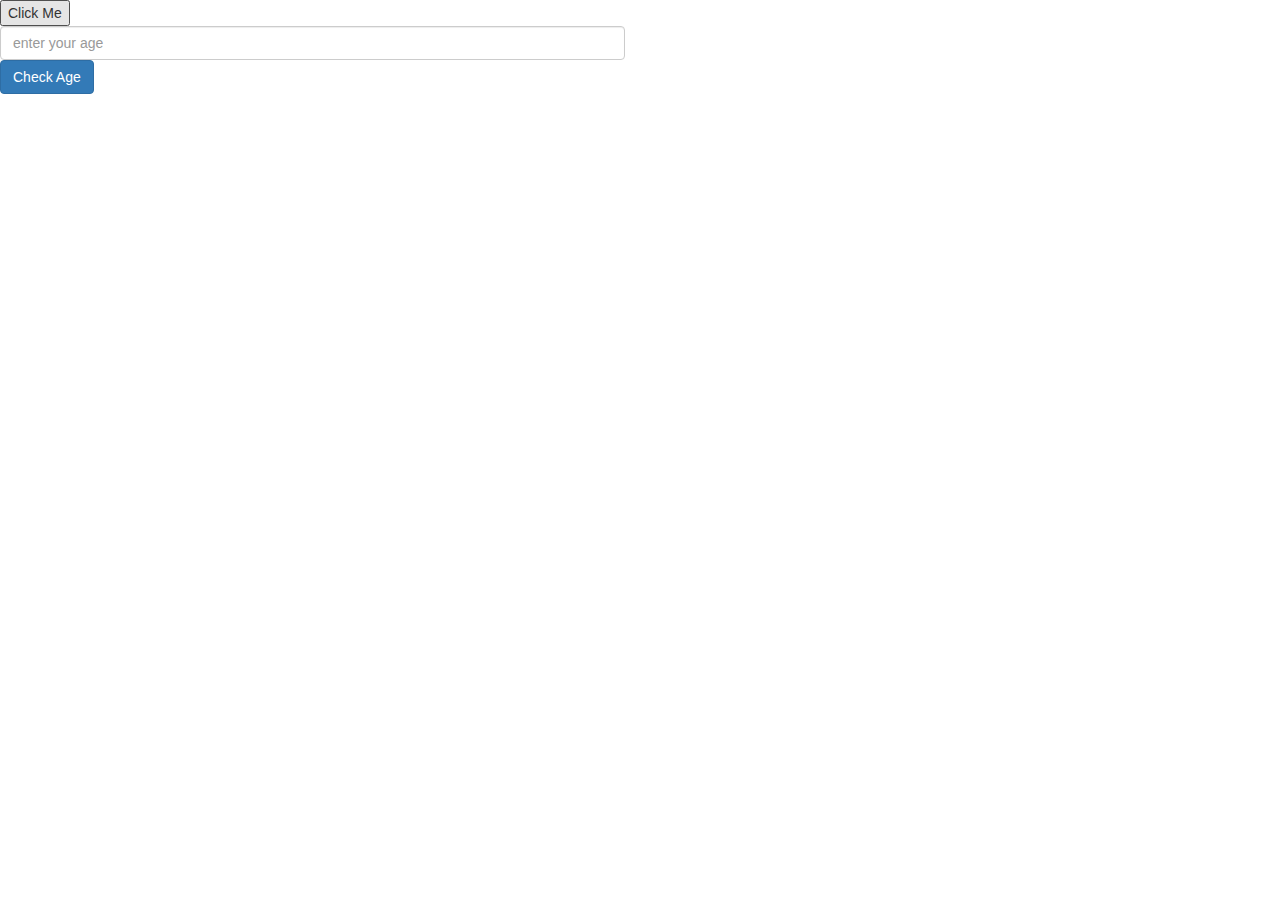
<file: javascript/index.html>
<!DOCTYPE html>
<html lang="en">
  <head>
    <meta charset="UTF-8" />
    <meta http-equiv="X-UA-Compatible" content="IE=edge" />
    <meta name="viewport" content="width=device-width, initial-scale=1.0" />
    <!-- bootstrap css -->
    <link
      rel="stylesheet"
      href="https://maxcdn.bootstrapcdn.com/bootstrap/3.3.7/css/bootstrap.min.css"
      integrity="sha384-BVYiiSIFeK1dGmJRAkycuHAHRg32OmUcww7on3RYdg4Va+PmSTsz/K68vbdEjh4u"
      crossorigin="anonymous"
    />
    <title>Document</title>
  </head>
  <body>
    <button type="button" id="btn">Click Me</button>
    <br />
    <div class="row">
      <div class="col col-md-6">
        <input type="number" class="form-control" id="number" placeholder="enter your age" />
        <button type="button" class="btn btn-primary" id="check">
          Check Age
        </button>
      </div>
    </div>
    <script>
      // alert("Hello World");
      console.log("I am Javascript");
    </script>
    <script src="js/main.js"></script>
  </body>
</html>
</file>
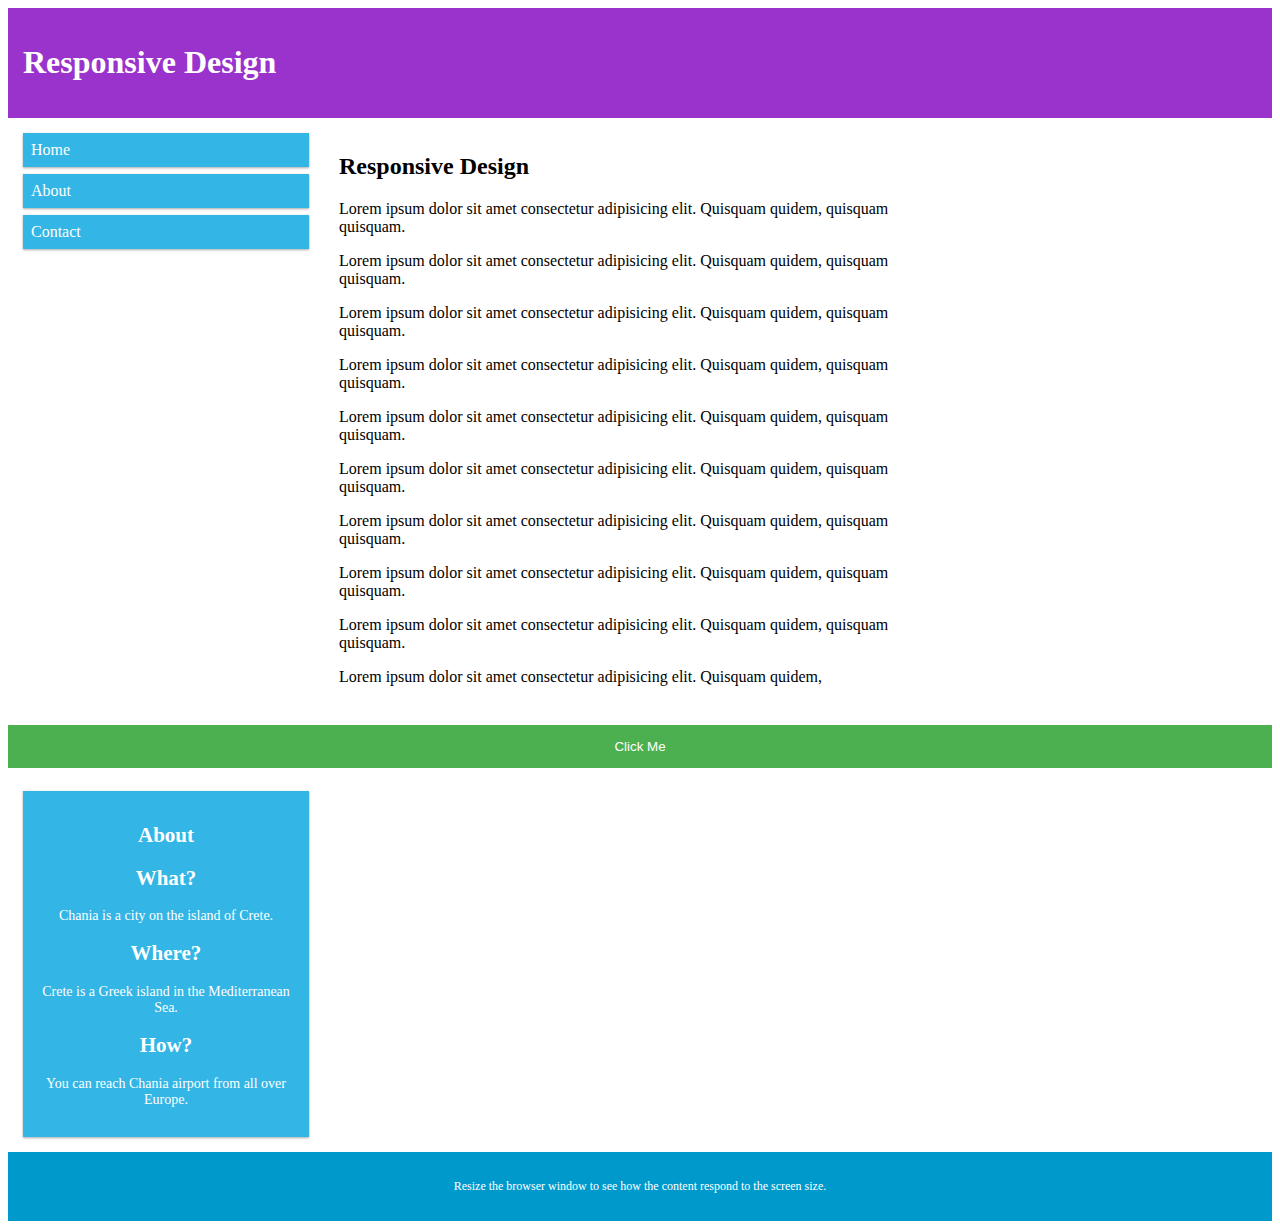
<file: responsive_design/index.html>
<!DOCTYPE html>
<html lang="en">
  <head>
    <meta charset="UTF-8" />
    <meta http-equiv="X-UA-Compatible" content="IE=edge" />
    <meta name="viewport" content="width=device-width, initial-scale=1.0" />
    <title>Responsive design</title>
    <link rel="stylesheet" href="style.css" />
  </head>
  <body>
    <header class="header">
      <h1>Responsive Design</h1>
    </header>
    <div class="row">
      <div class="col-3 col-s-3 menu">
        <ul>
          <li><a href="index.html">Home</a></li>
          <li><a href="about.html">About</a></li>
          <li><a href="contact.html">Contact</a></li>
        </ul>
      </div>
      <div class="col-6 col-s-9">
        <h2>Responsive Design</h2>
        <p>
          Lorem ipsum dolor sit amet consectetur adipisicing elit. Quisquam
          quidem, quisquam quisquam.
        </p>
        <p>
          Lorem ipsum dolor sit amet consectetur adipisicing elit. Quisquam
          quidem, quisquam quisquam.
        </p>
        <p>
          Lorem ipsum dolor sit amet consectetur adipisicing elit. Quisquam
          quidem, quisquam quisquam.
        </p>
        <p>
          Lorem ipsum dolor sit amet consectetur adipisicing elit. Quisquam
          quidem, quisquam quisquam.
        </p>
        <p>
          Lorem ipsum dolor sit amet consectetur adipisicing elit. Quisquam
          quidem, quisquam quisquam.
        </p>
        <p>
          Lorem ipsum dolor sit amet consectetur adipisicing elit. Quisquam
          quidem, quisquam quisquam.
        </p>
        <p>
          Lorem ipsum dolor sit amet consectetur adipisicing elit. Quisquam
          quidem, quisquam quisquam.
        </p>
        <p>
          Lorem ipsum dolor sit amet consectetur adipisicing elit. Quisquam
          quidem, quisquam quisquam.
        </p>
        <p>
          Lorem ipsum dolor sit amet consectetur adipisicing elit. Quisquam
          quidem, quisquam quisquam.
        </p>
        <p>
          Lorem ipsum dolor sit amet consectetur adipisicing elit. Quisquam
          quidem,
        </p>
      </div>
      <button id="btn">Click Me</button>

      <div class="col-3 col-s-12">
        <div class="aside">
          <h2>About</h2>
          <h2>What?</h2>
          <p>Chania is a city on the island of Crete.</p>
          <h2>Where?</h2>
          <p>Crete is a Greek island in the Mediterranean Sea.</p>
          <h2>How?</h2>
          <p>You can reach Chania airport from all over Europe.</p>
        </div>
      </div>
    </div>
    <div class="footer">
      <p>
        Resize the browser window to see how the content respond to the screen
        size.
      </p>
    </div>
    <script src="script.js"></script>
  </body>
</html>
</file>
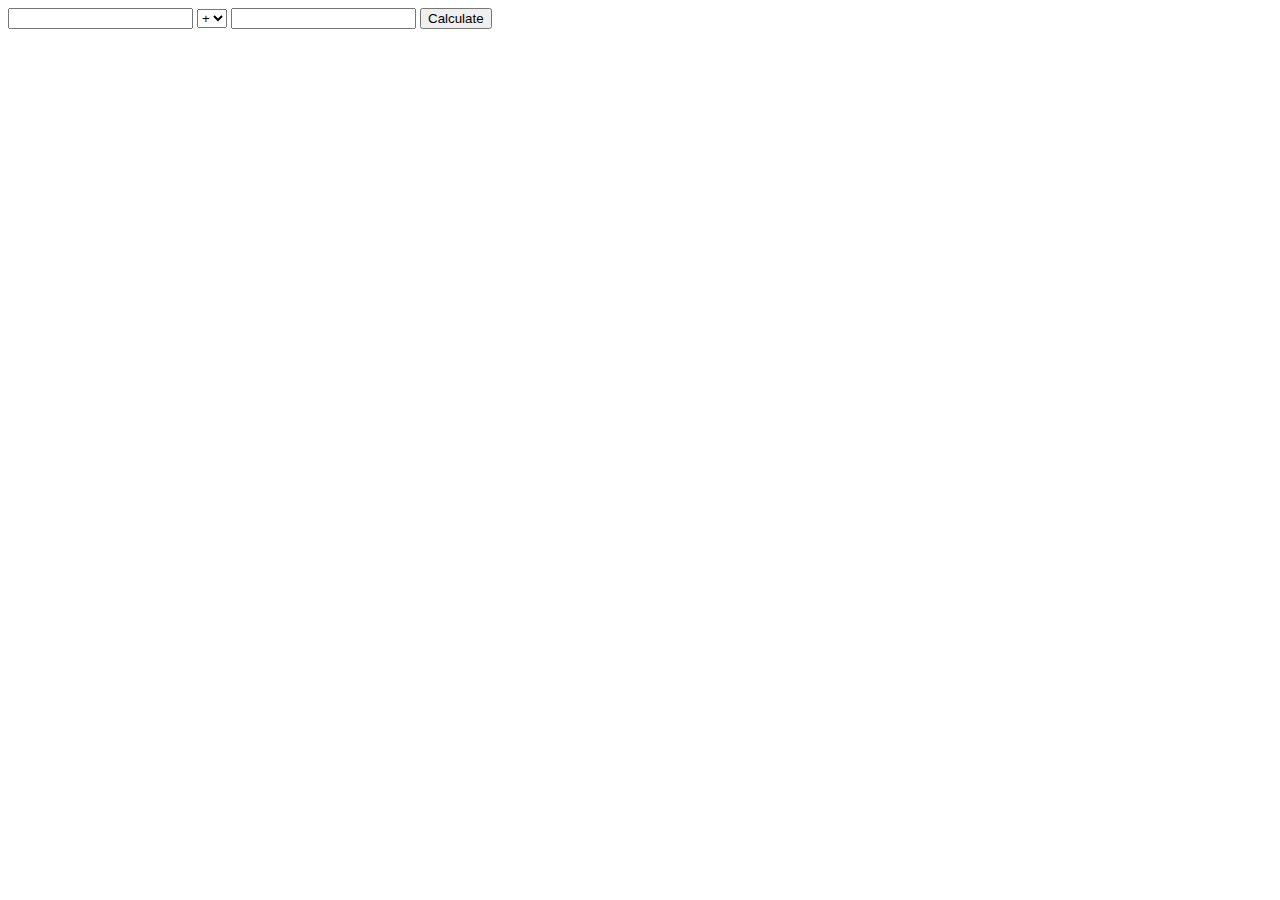
<file: javascript/calc.html>
<!DOCTYPE html>
<html lang="en">
  <head>
    <meta charset="UTF-8" />
    <meta http-equiv="X-UA-Compatible" content="IE=edge" />
    <meta name="viewport" content="width=device-width, initial-scale=1.0" />
    <title>Calculator</title>
  </head>
  <body>
    <input type="number" id="num1" />
    <select id="operator">
      <option value="add">+</option>
      <option value="subtract">-</option>
      <option value="multiply">*</option>
      <option value="divide">/</option>
    </select>
    <input type="number" id="num2" />
    <button type="button" id="calculate">Calculate</button>
    <p id="result"></p>
    <script>
      let num1 = document.getElementById("num1");
      let num2 = document.getElementById("num2");
      let operator = document.getElementById("operator");
      let btn = document.getElementById("calculate");
      let result = document.getElementById("result");

      btn.addEventListener("click", function () {
        if (operator.value == "add") {
          result.innerHTML = Number(num1.value) + Number(num2.value);
        } else if (operator.value == "subtract") {
          result.innerHTML = Number(num1.value) - Number(num2.value);
        } else if (operator.value == "multiply") {
          result.innerHTML = Number(num1.value) * Number(num2.value);
        } else if (operator.value == "divide") {
          result.innerHTML = Number(num1.value) / Number(num2.value);
        } else {
          result.innerHTML = "Invalid operator";
        }
      });
    </script>
  </body>
</html>
</file>
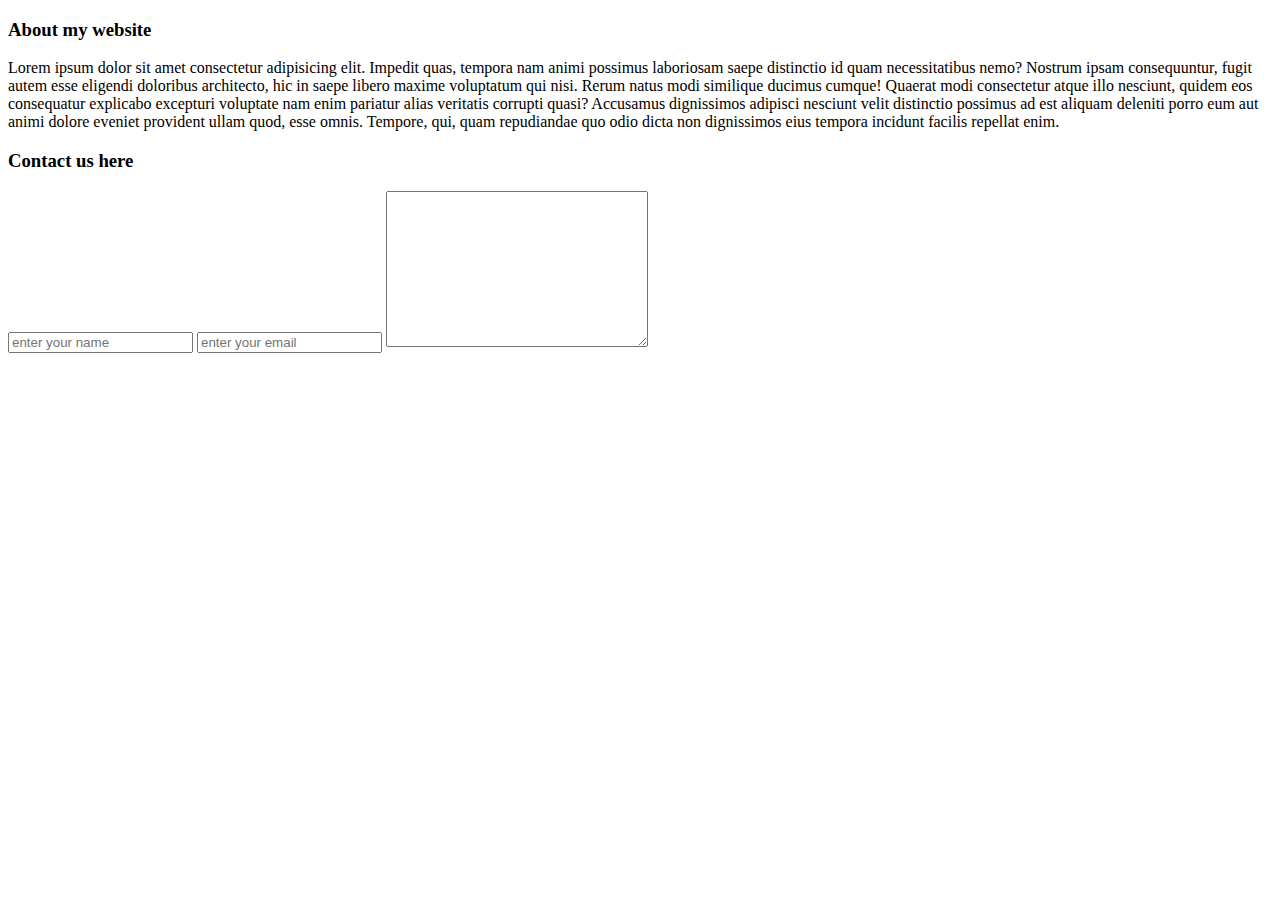
<file: lesson_one/contact.html>
<!DOCTYPE html>
<html lang="en">
  <head>
    <meta charset="UTF-8" />
    <meta http-equiv="X-UA-Compatible" content="IE=edge" />
    <meta name="viewport" content="width=device-width, initial-scale=1.0" />
    <title>Contact page</title>
  </head>
  <body>
    <div class="main">
      <!-- about section -->
      <div class="section about">
        <h3>About my website</h3>
        <p>
          Lorem ipsum dolor sit amet consectetur adipisicing elit. Impedit quas,
          tempora nam animi possimus laboriosam saepe distinctio id quam
          necessitatibus nemo? Nostrum ipsam consequuntur, fugit autem esse
          eligendi doloribus architecto, hic in saepe libero maxime voluptatum
          qui nisi. Rerum natus modi similique ducimus cumque! Quaerat modi
          consectetur atque illo nesciunt, quidem eos consequatur explicabo
          excepturi voluptate nam enim pariatur alias veritatis corrupti quasi?
          Accusamus dignissimos adipisci nesciunt velit distinctio possimus ad
          est aliquam deleniti porro eum aut animi dolore eveniet provident
          ullam quod, esse omnis. Tempore, qui, quam repudiandae quo odio dicta
          non dignissimos eius tempora incidunt facilis repellat enim.
        </p>
      </div>

      <!-- contact section -->
      <div class="section contact">
        <h3>Contact us here</h3>
        <form>
            <input type="text" class="form-control" placeholder="enter your name">
            <input type="email" class="form-control" placeholder="enter your email">
            <textarea cols="30" rows="10"></textarea>
        </form>
      </div>
    </div>
  </body>
</html>
</file>
<file: responsive_design/style.css>
* {
  box-sizing: border-box;
}

.row::after {
  content: "";
  clear: both;
  display: table;
}

[class*="col-"] {
  float: left;
  padding: 15px;
}

html {
  font-family: "roboto";
}

.header {
  background-color: #9933cc;
  color: #ffffff;
  padding: 15px;
}
.menu ul {
  list-style-type: none;
  margin: 0;
  padding: 0;
}

.menu li {
  padding: 8px;
  margin-bottom: 7px;
  background-color: #33b5e5;
  color: #ffffff;
  box-shadow: 0 1px 3px rgba(0, 0, 0, 0.12), 0 1px 2px rgba(0, 0, 0, 0.24);
}

.menu li a {
  text-decoration: none;
  color: #ffffff;
}

.menu li:hover {
  background-color: #0099cc;
}

.aside {
  background-color: #33b5e5;
  padding: 15px;
  color: #ffffff;
  text-align: center;
  font-size: 14px;
  box-shadow: 0 1px 3px rgba(0, 0, 0, 0.12), 0 1px 2px rgba(0, 0, 0, 0.24);
}

.footer {
  background-color: #0099cc;
  color: #ffffff;
  text-align: center;
  font-size: 12px;
  padding: 15px;
}

[class*="col-"] {
  width: 100%;
}

@media only screen and (min-width: 600px) {
  .col-s-1 {
    width: 8.33%;
  }
  .col-s-2 {
    width: 16.66%;
  }
  .col-s-3 {
    width: 25%;
  }
  .col-s-4 {
    width: 33.33%;
  }
  .col-s-5 {
    width: 41.66%;
  }
  .col-s-6 {
    width: 50%;
  }
  .col-s-7 {
    width: 58.33%;
  }
  .col-s-8 {
    width: 66.66%;
  }
  .col-s-9 {
    width: 75%;
  }
  .col-s-10 {
    width: 83.33%;
  }
  .col-s-11 {
    width: 91.66%;
  }
  .col-s-12 {
    width: 100%;
  }
}

@media only screen and (min-width: 768px) {
  .col-1 {
    width: 8.33%;
  }
  .col-2 {
    width: 16.66%;
  }
  .col-3 {
    width: 25%;
  }
  .col-4 {
    width: 33.33%;
  }
  .col-5 {
    width: 41.66%;
  }
  .col-6 {
    width: 50%;
  }
  .col-7 {
    width: 58.33%;
  }
  .col-8 {
    width: 66.66%;
  }
  .col-9 {
    width: 75%;
  }
  .col-10 {
    width: 83.33%;
  }
  .col-11 {
    width: 91.66%;
  }
  .col-12 {
    width: 100%;
  }
}

button {
  background-color: #4caf50;
  color: white;
  padding: 14px 20px;
  margin: 8px 0;
  border: none;
  cursor: pointer;
  width: 100%;
}
</file>
